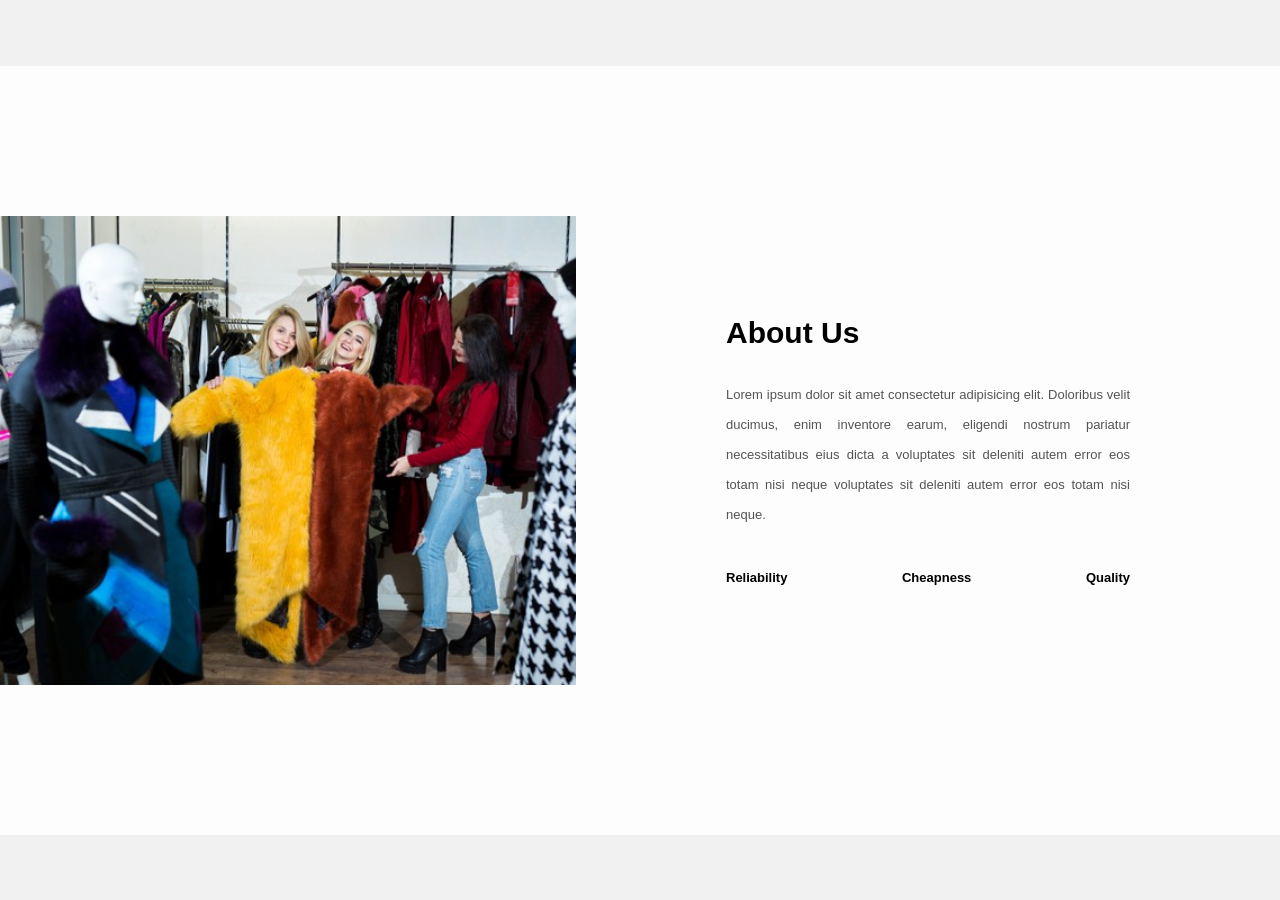
<file: about.html>
<!DOCTYPE html>
<html>
	<head>
		<title>About</title>
		<link rel="stylesheet" href="css/abstyle.css">
	</head>
	
	<body>
		<div class="about-section">
			<div class="inner-container">
				<h1>About Us</h1>
				<p class="text">
					Lorem ipsum dolor sit amet consectetur adipisicing elit. Doloribus velit ducimus, enim inventore earum, eligendi nostrum pariatur necessitatibus eius dicta a voluptates sit deleniti autem error eos totam nisi neque voluptates sit deleniti autem error eos totam nisi neque.
				</p>
				<div class="content">
					<span>Reliability</span>
					<span>Cheapness</span>
					<span>Quality</span>
				</div>
			</div>
		</div>
	</body>
</html>
</file>
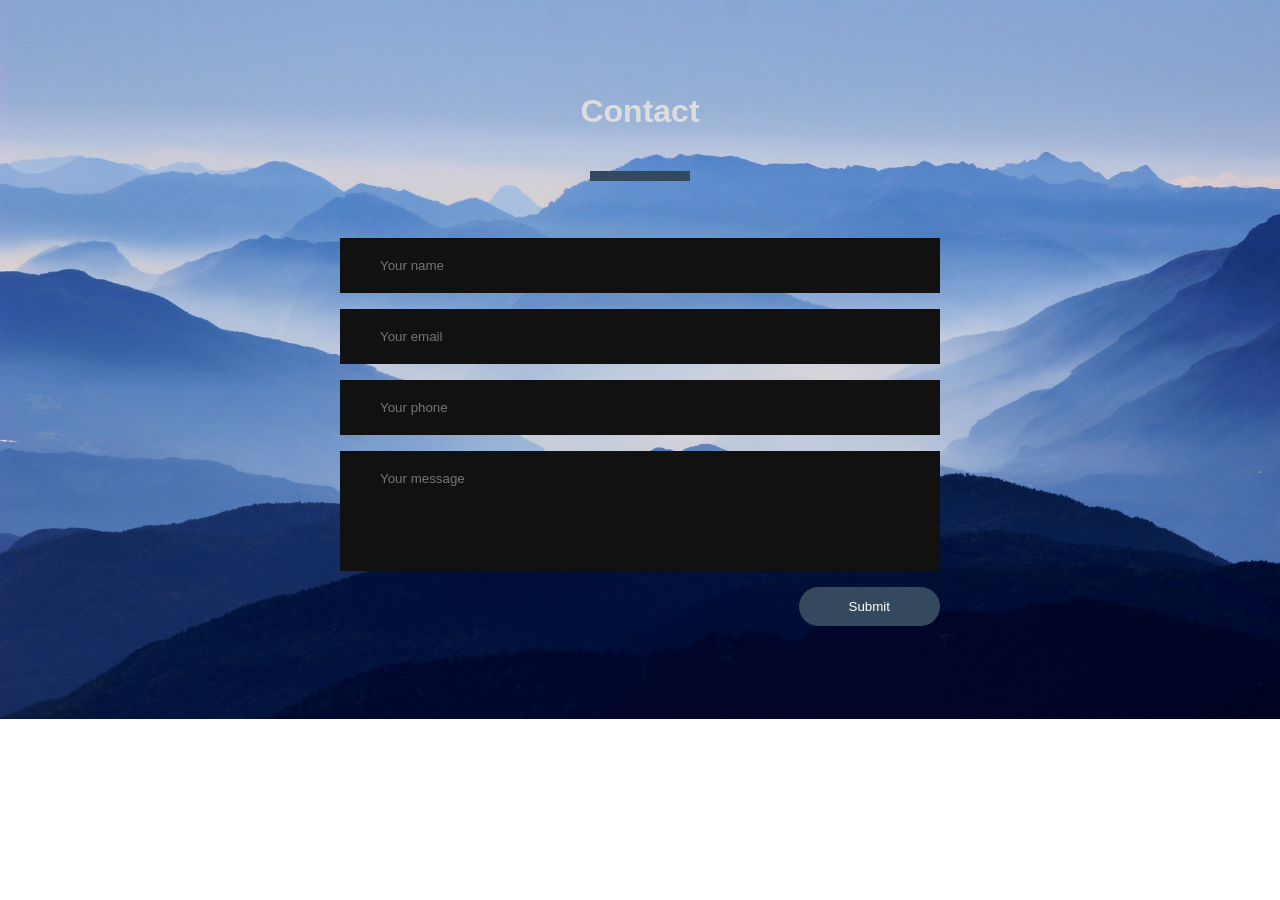
<file: contact.html>
<!DOCTYPE html>
<html>
    <head>
        <title>Contact</title>
        <link rel="stylesheet" href="css/cstyle.css">
    </head>
	
    <body>
        <div class="contact">
            <h1>Contact</h1>
            <div class="border"></div>
            <form class="cform">
                <input type="text" class="cftext" placeholder="Your name">
                <input type="email" class="cftext" placeholder="Your email">
                <input type="text" class="cftext" placeholder="Your phone">
                <textarea class="cftext area" placeholder="Your message"></textarea>
                <input type="submit" class="cfbutton">
            </form>
        </div>
    </body>
</html>
</file>
<file: css/abstyle.css>
* {
    margin: 0;
    padding: 0;
    font-family: "Rubik",sans-serif;
    box-sizing: border-box;
}

body {
    min-height: 100vh;
    display: flex;
    align-items: center;
    justify-content: center;
    background-color: #f1f1f1;
}

.about-section {
    background: url(../images/back.jpg) no-repeat left;
    background-size: 55%;
    background-color: #fdfdfd;
    overflow: hidden;
    padding: 100px 0;
}

.inner-container {
    width: 55%;
    float: right;
    background-color: #fdfdfd;
    padding: 150px;
}

.inner-container h1 {
    margin-bottom: 30px;
    font-size: 30px;
    font-weight: 900;
}

.text {
    font-size: 13px;
    color: #545454;
    line-height: 30px;
    text-align: justify;
    margin-bottom: 40px;
}

.content {
    display: flex;
    justify-content: space-between;
    font-weight: 700;
    font-size: 13px;
}
</file>
<file: css/cstyle.css>
* {
    margin: 0;
    padding: 0;
    font-family: "montserrat", sans-serif;
}

.contact {
    background: url(../images/ba.jpg) no-repeat center;
    background-size: cover;
    padding: 93px 0;
}

.contact h1 {
    text-align: center;
    color: #dddddd;
}

.border {
    width: 100px;
    height: 10px;
    background: #34495e;
    margin: 41px auto; 
}

.cform {
    max-width: 600px;
    margin: auto;
    padding: 0 10px;
    overflow: hidden;
}

.cftext {
    display: block;
    width: 100%;
    box-sizing: border-box;
    margin: 16px 0;
    border: 0;
    background: #111111;
    padding: 20px 40px;
    outline: none;
    color: #dddddd;
}

.cftext:focus {
    box-shadow: 0 0 10px 4px #34495e;
}

.area {
    resize: none;
    height: 120px;
}

.cfbutton {
    float: right;
    border: 0;
    background: #34495e;
    color: #ffffff;
    padding: 12px 50px;
    border-radius: 20px;
    cursor: pointer;
}

.cfbutton:hover {
    background: #2980b9;
}
</file>
